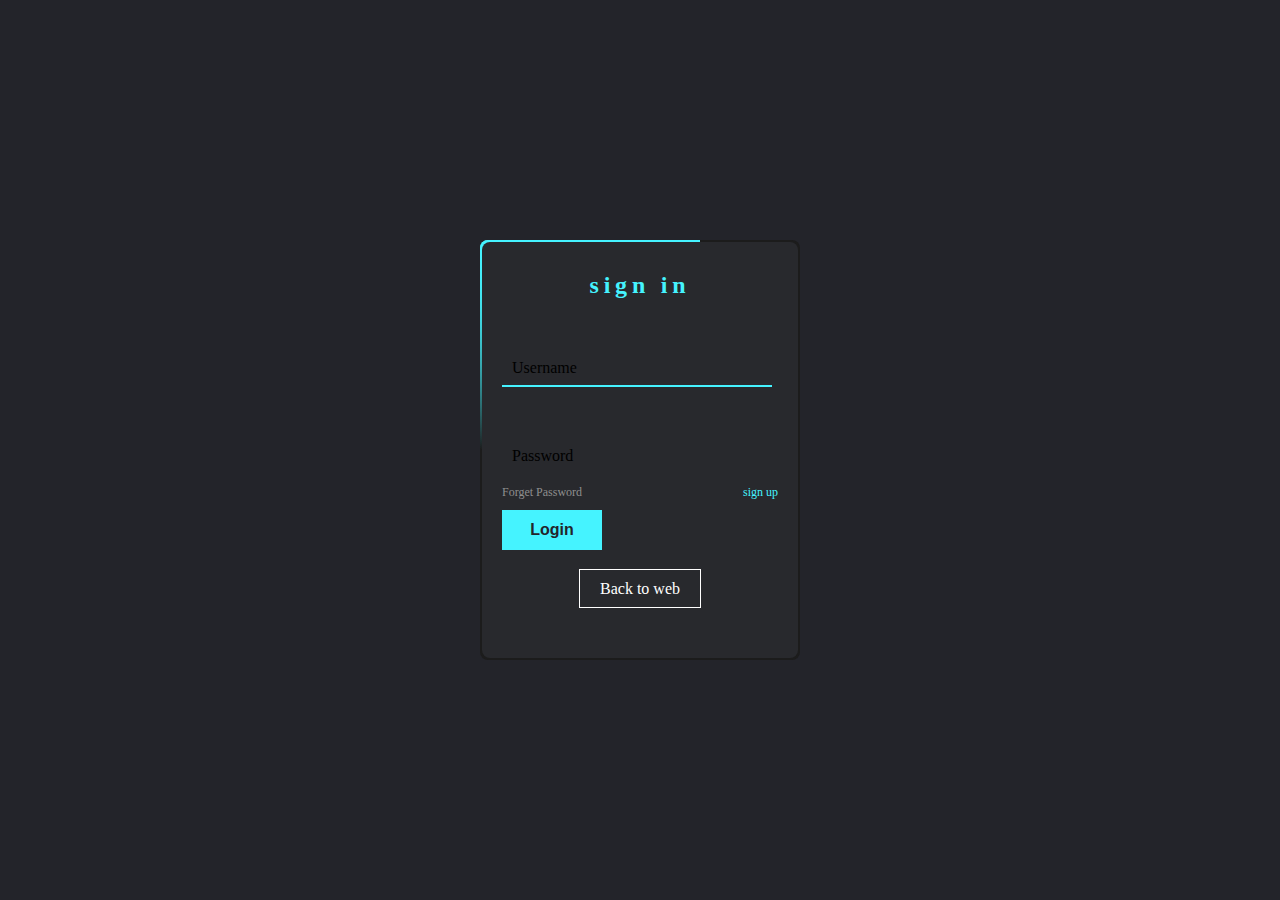
<file: log.html>
<!DOCTYPE html>
<html lang="en">

<head>
    <link rel="stylesheet" href="log.css">
    <meta charset="UTF-8">
    <meta http-equiv="X-UA-Compatible" content="IE=edge">
    <meta name="viewport" content="width=device-width, initial-scale=1.0">
    <title>Login</title>
</head>

<body>
    <div class="box">
        <div class="form">
            <h2>sign in</h2>
            <div class="inputbox">
                <input type="text" required="requierd">
                <span>Username</span>
                <i></i>
            </div>
            <div class="inputbox">
                <input type="password" required="requierd" id="name">
                <span>Password</span>
                <small id="erorr"></small>
            </div>
            <div class="link">
                <a href="#">Forget Password</a>
                <a href="#">sign up</a>
            </div>
            <input type="submit" value="Login" id="submit">
            <div class="back">
                <a href="index.html">Back to web</a>
            </div>
        </div>
    </div>
</body>

</html>
</file>
<file: log.css>
* {
    margin: 0;
    padding: 0;
    box-sizing: border-box;
}

body {
    height: 100vh;
    background-color: #23242a;
    display: flex;
    align-items: center;
    justify-content: center;
}

.box {
    position: relative;
    width: 320px;
    height: 420px;
    background-color: #1c1c1c;
    border-radius: 8px;
    overflow: hidden;
}

.box::before {
    content: "";
    position: absolute;
    background: linear-gradient(0deg, transparent, #45f3ff, #45f3ff);
    top: -50%;
    left: -50%;
    width: 380px;
    height: 420px;
    transform-origin: bottom right;
    animation: animate 6s linear infinite;
}

.box::after {
    content: "";
    position: absolute;
    background: linear-gradient(0deg, transparent, #45f3ff, #45f3ff);
    top: -50%;
    left: -50%;
    width: 380px;
    height: 420px;
    animation: animate 6s linear infinite;
    transform-origin: bottom right;
    animation-delay: -3s;
}

@keyframes animate {
    0% {
        transform: rotate(0deg);
    }

    100% {
        transform: rotate(360deg)
    }

}

.form {
    padding: 30px 20px;
    position: absolute;
    border-radius: 8px;
    inset: 2px;
    background: #28292d;
    z-index: 10;
    display: flex;
    flex-direction: column;
}

.form h2 {
    color: #45f3ff;
    letter-spacing: .2em;
    font-weight: bolder;
    text-align: center;
}

.form .inputbox {
    margin-top: 40px;
    position: relative;
    width: 300px;
}

.form input {
    position: relative;
    width: 90%;
    background: transparent;
    padding: 20px 10px 10px;
    outline: none;
    border: none;
    font-size: 1em;
    color: #23242a;
    z-index: 10;
}

.form span {
    position: absolute;
    left: 0;
    padding: 20px 10px 10px;
    pointer-events: none;
    transition: .5s;
}

.inputbox input:valid~span,
.inputbox input:focus~span {
    color: #45f3ff;
    transform: translateY(-34px) translateX(-10px);
    font-size: .75em;
}

.inputbox i {
    position: absolute;
    left: 0;
    bottom: 0;
    width: 90%;
    background: #45f3ff;
    height: 2px;
    z-index: 9;
    transition: .5s
}

.inputbox input:valid~i,
.inputbox input:focus~i {
    height: 44px;
}

.link {
    display: flex;
    justify-content: space-between;
}

.link a {
    color: #8f8f8f;
    font-size: .75em;
    margin-top: 10px;
    text-decoration: none;
}

.link a:hover,
.link a:nth-child(2) {
    color: #45f3ff;
}

input[type="submit"] {
    background: #45f3ff;
    margin-top: 10px;
    font-size: 16px;
    font-weight: bold;
    padding: 11px 25px;
    width: 100px;
    cursor: pointer;
}

.back {
    text-align: center;
    margin-top: 30px;

}

.back a {
    padding: 10px 20px;
    border: 1px solid white;
    text-decoration: none;
    color: white;
    cursor: pointer;
    transition: .5s;
}

.back a:hover {
    background-color: #45f3ff;
    color: #1c1c1c;
}

small {
    color: red;
}
</file>
